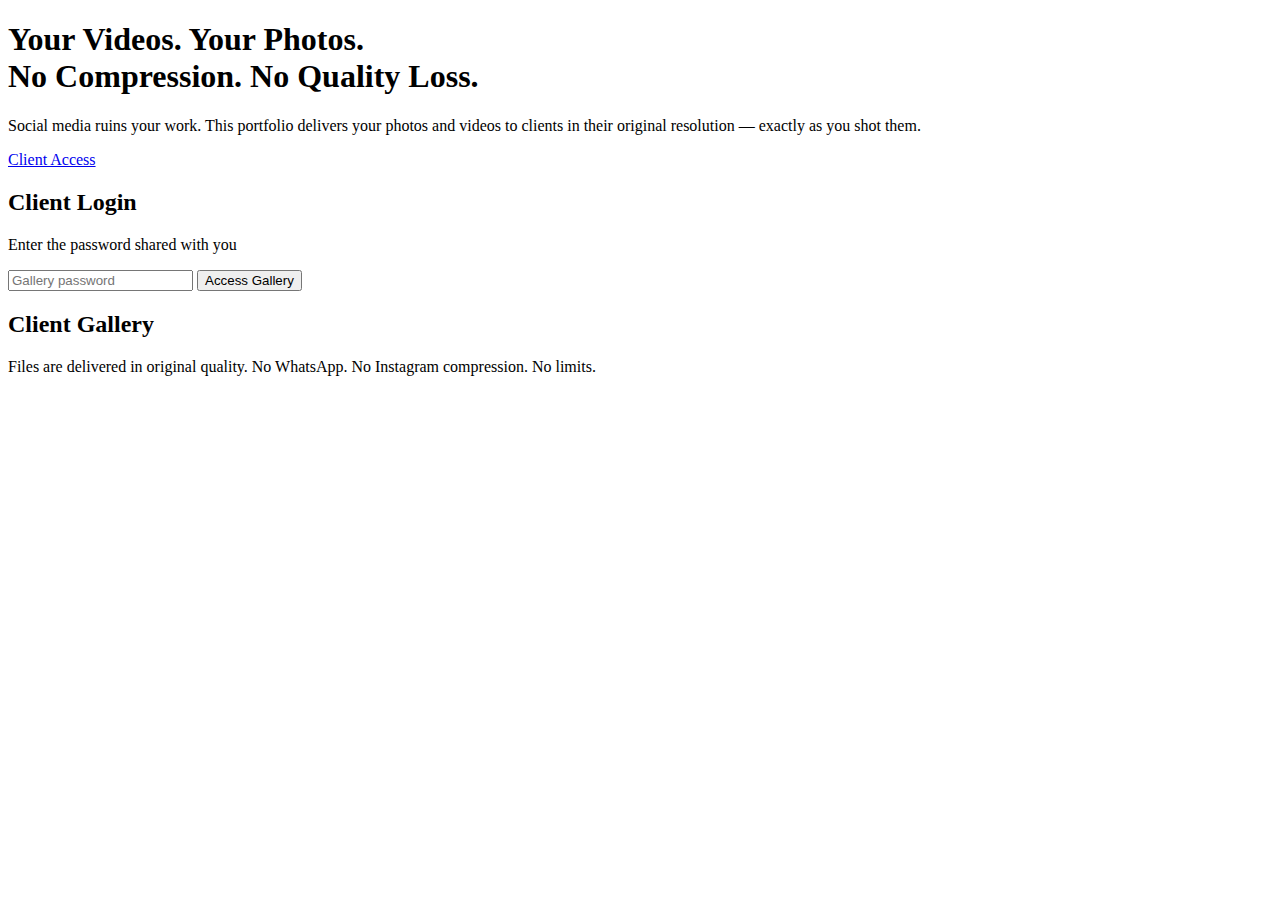
<file: download.html>
<!DOCTYPE html>
<html lang="en">
<head>
    <meta charset="UTF-8">
    <meta name="viewport" content="width=device-width, initial-scale=1.0">
    <title>Premium Video & Photo Delivery - No Quality Loss</title>
    <link rel="stylesheet" href="./css/style.css">
    <script src="./js/script.js" defer></script>
</head>
<body>
    <header id="landing" class="landing">
        <h1 class="landing-title">Your Videos. Your Photos. <br>No Compression. No Quality Loss.</h1>
        <p class="landing-text">Social media ruins your work. This portfolio delivers your photos and videos
        to clients in their original resolution — exactly as you shot them.</p>
        <a href="#" class="cta" onclick="openLogin()">Client Access</a>
    </header>

    <main>
        <section class="section">
            <div class="features">
                <div class="card">
                    <h3>Original Quality Delivery</h3>
                    <p>
                        Files are streamed and downloaded directly from cloud storage.
                        No resizing. No recompression. No social media damage.
                    </p>
                </div>

                <div class="card">
                    <h3>Password-Protected Galleries</h3>
                    <p>
                        Each client gets private access to only their photos and videos.
                        Simple, secure, and professional.
                    </p>
                </div>

                <div class="card">
                    <h3>Download Exactly What You Shot</h3>
                    <p>
                        Clients download the exact file size and quality you uploaded —
                        perfect for Instagram, ads, billboards, or archives.
                    </p>
                </div>
            </div>
        </section>

        <!-- LOGIN -->
        <section class="login">
            <div class="login-box" id="login">
                <h2>Client Login</h2>
                <p class="login-hint">Enter the password shared with you</p>
                <input type="password" id="password" placeholder="Gallery password" />
                <button onclick="login()">Access Gallery</button>
            </div>
        </section>

        <!-- PASSWORD‑PROTECTED GALLERY -->
        <section class="protected-gallery">
            <div class="gallery" id="gallery">
                <h2>Client Gallery</h2>
                <div class="grid"></div>
            </div>
        </section>
    </main>

    <footer class="site-footer">
        Files are delivered in original quality.
        No WhatsApp. No Instagram compression. No limits.
    </footer>
</body>
</html>
</file>
<file: css/style.css>
/* HERO SECTION */
.hero {
  min-height: calc(100vh - 5rem);
  padding: 0 1.25rem 0;
  display: flex;
  flex-direction: column;
  justify-content: center;
  gap: 1.25rem;
  text-align: center;
}

.hero__title {
  width: 100%;
  max-width: 43.75rem;
  margin-inline: auto;
  font-size: clamp(2.2rem, 6vw, 3.2rem);
  font-weight: 800;
  line-height: 1.15;
  animation: fadeUp 0.8s ease forwards;
}

.hero__text {
  width: 100%;
  max-width: 31.25rem;
  margin-block-start: 1rem;
  margin-inline: auto;
  color: var(--text-muted);
  animation: fadeUp 1s ease forwards;
}

.cta {
    text-align: center;
}

.hero__cta {
  margin-top: 1.5rem;
  display: inline-block;
  padding: 0.85rem 1.4rem;
  background: var(--accent);
  color: white;
  font-weight: 600;
  border-radius: var(--radius);
  width: fit-content;
  transition: transform 0.25s, box-shadow 0.25s;
  animation: fadeUp 1s ease forwards;
}

.hero__cta:hover {
  transform: translateY(-2px);
  box-shadow: 0 10px 25px var(--accent-soft);
}

@keyframes fadeUp {
  from { 
      opacity: 0; 
      transform: translateY(20px); 
    }
    
    to { 
      opacity: 1; 
      transform: translateY(0); 
    }
}

/* SERVICES */
.services {
  padding: 5rem 1.25rem;
  background: var(--bg-soft);
}

.services__header {
  max-width: 40rem;
  margin-bottom: 3rem;
}

.section__tag {
  display: inline-block;
  font-size: 0.75rem;
  letter-spacing: 0.2em;
  text-transform: uppercase;
  color: var(--accent);
  margin-bottom: 0.75rem;
}

.services__title,
.process__title {
  font-size: clamp(2rem, 6vw, 2rem);
  line-height: 1.15;
}

.services__grid {
  display: grid;
  gap: 1rem;
}

.service {
  position: relative;
  padding: 2rem;
  background: var(--bg);
  border-radius: 1.25rem;
  transition: transform 0.4s ease, background 0.4s ease;
}

.service:hover {
  transform: translateY(-6px);
  background: var(--bg-hover);
}

.service.is-active {
  outline: 1px solid rgba(255,255,255,0.08);
}

.service__icon {
  font-size: 2rem;
  color: var(--accent-soft);
  margin-bottom: 1rem;
}

.service__title {
  font-size: 1.2rem;
  margin-bottom: 0.5rem;
}

.service__text {
  color: var(--text-muted);
  line-height: 1.6;
  margin-bottom: 1.25rem;
}

.service__link {
  display: inline-flex;
  align-items: center;
  gap: 0.4rem;
  font-size: 0.9rem;
  font-weight: 500;
  color: var(--accent);
  text-decoration: none;
  transition: gap 0.3s ease, opacity 0.3s ease;
}

.service__link-icon {
  font-size: 0.75rem;
  transition: transform 0.3s ease;
}

.service__link:hover {
  gap: 0.6rem;
  opacity: 0.9;
}

.service__link:hover .service__link-icon {
  transform: translateX(4px);
}

/* STACK IMAGES */
.stack {
  position: relative;
  height: 12rem;
  display: flex;
  justify-content: center;
}

.card {
  width: 6.5rem;
  position: absolute;
  left: 50%;
  top: 50%;
  transform-origin: center;
  border: 4px solid #fff;
  border-radius: var(--radius);
  box-shadow: 0 20px 40px rgba(0,0,0,0.45);
  transition: transform 0.4s ease;
  transform-origin: center;
  object-fit: cover;
  object-position: center;
  opacity: 0;
}


/* Individual positioning */
.card-1 {
  transform: translate(-50%, -50%) rotate(-12deg) translateX(-110px);
  animation: slide-left 0.9s ease-out forwards;
}

.card-2 {
  transform: translate(-50%, -50%) rotate(-5deg) translateX(-35px) translateY(30px);
  animation: slide-left 0.9s ease-out forwards;
  animation-delay: 0.15s;
}

.card-3 {
  transform: translate(-50%, -50%) rotate(5deg) translateX(45px);
  animation: slide-right 0.9s ease-out forwards;
}

.card-4 {
  transform: translate(-50%, -50%) rotate(12deg) translateX(110px) translateY(30px);
  animation: slide-right 0.9s ease-out forwards;
  animation-delay: 0.15s;
}

/* PROCESS */
.process {
  padding: 5rem 1.25rem;
  background: var(--bg);
}

.process__header {
  max-width: 40rem;
  margin-bottom: 3rem;
}

.process__steps {
  display: grid;
  gap: 2rem;
}

.process__step {
  position: relative;
  padding-left: 3rem;
}

.process__index {
  position: absolute;
  left: 0;
  top: 0;
  font-size: 2rem;
  font-weight: 700;
  color: var(--accent-soft);
  opacity: 0.9;
}

.process__step-title {
  font-size: 1.15rem;
  margin-bottom: 0.4rem;
}

.process__step-text {
  color: var(--text-muted);
  line-height: 1.6;
}

.process__title {
    margin-block-end: 0.75rem;
}

  /* MEDIA QUERIES */
@media (min-width: 768px) {
  .hero {
    padding-block: 4rem;
  } 

  .services__grid {
    grid-template-columns: repeat(3, 1fr);
  }

  /* STACK FOR MEDIUM SCREEN */
  .stack {
    height: 22rem;
  }

  .card {
    width: 13rem;
    height: 16rem;
  }

  .card-1 {
    transform: translate(-50%, -50%) rotate(-14deg) translateX(-230px);
  }

  .card-2 {
    transform: translate(-50%, -50%) rotate(-6deg) translateX(-70px) translateY(40px);
  }

  .card-3 {
    transform: translate(-50%, -50%) rotate(6deg) translateX(100px);
  }

  .card-4 {
    transform: translate(-50%, -50%) rotate(14deg) translateX(250px) translateY(40px);
  }

  /* PROCESS */
  .process__steps {
    grid-template-columns: repeat(2, 1fr);
    gap: 2.5rem;
  }

  .process__step {
    padding-left: 0;
  }

  .process__index {
    position: static;
    display: block;
    margin-bottom: 0.75rem;
  }
}

@media (min-width: 1024px) {
  .hero {
    width: 100%;
    max-width: 68.75rem;
    padding-block: 6rem;
    margin: 0 auto;
  }

  .services {
    padding: 6rem 2rem;
  }

  .services__grid {
    gap: 2rem;
  }
  
  .card {
    width: 16rem;
    height: 18rem;
  }

  .card-1 {
    transform: translate(-50%, -50%) rotate(-6deg) translateX(-310px);
  }

  .card-2 {
    transform: translate(-50%, -50%) rotate(-6deg) translateX(-110px) translateY(20px);
  }

  .card-3 {
    transform: translate(-50%, -50%) rotate(8deg) translateX(130px);
  }

  .card-4 {
    transform: translate(-50%, -50%) rotate(6deg) translateX(330px) translateY(30px);
  }

  /* PROCESS */
  .process {
    padding: 5rem 2rem;
  }

  .process__steps {
    grid-template-columns: repeat(4, 1fr);
    gap: 2rem;
  }
}
</file>
